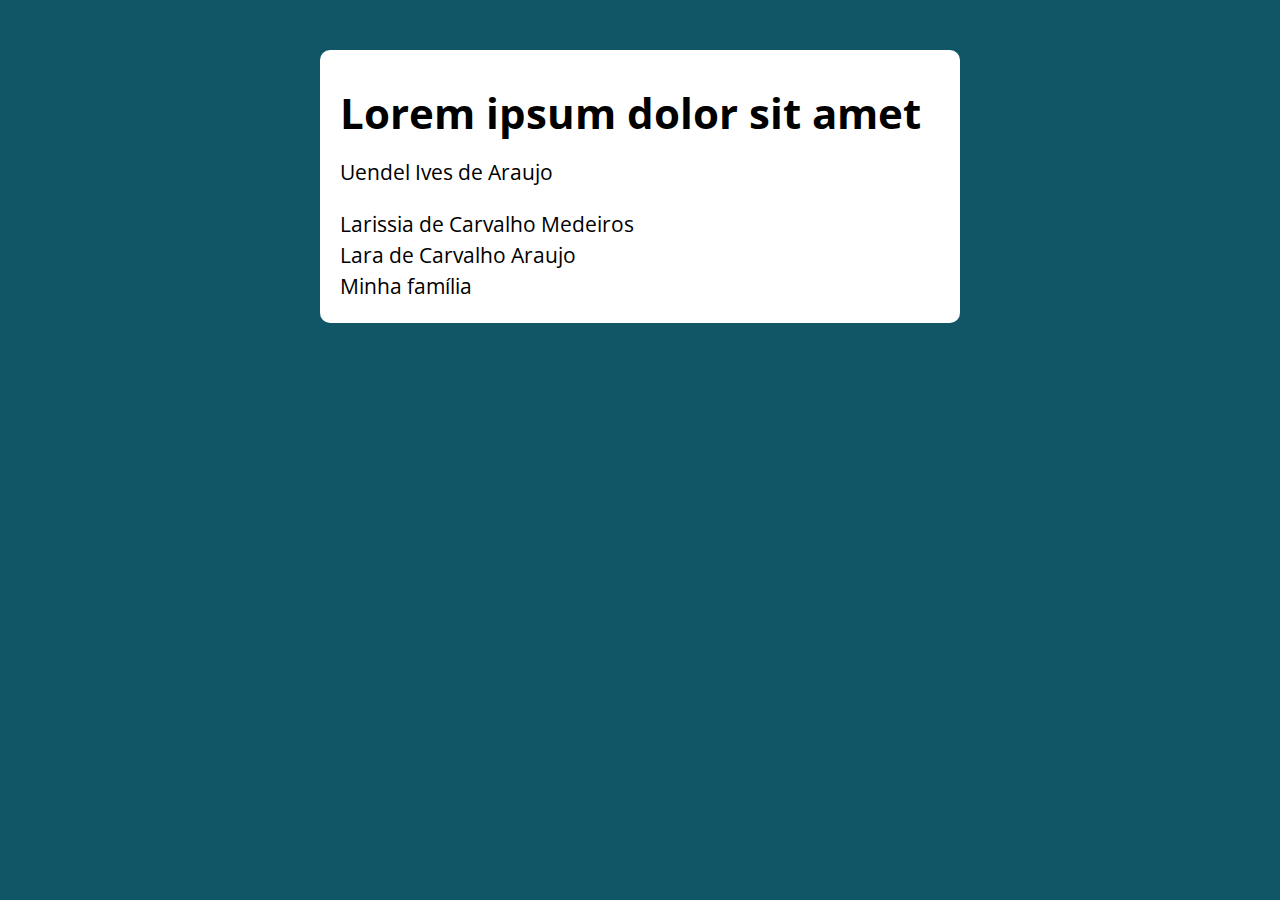
<file: ExercicioComFor/index.html>
<!DOCTYPE html>
<html lang="pt-BR">

<head>
  <meta charset="UTF-8">
  <meta name="viewport" content="width=device-width, initial-scale=1.0">
  <meta http-equiv="X-UA-Compatible" content="ie=edge">
  <title>Modelo</title>
  <link rel="stylesheet" href="./assets/css/style.css">
</head>

<body>

  <section class="container">
    <h1>Lorem ipsum dolor sit amet</h1>

  </section>

  <script src="./assets/js/main.js"></script>
</body>

</html>
</file>
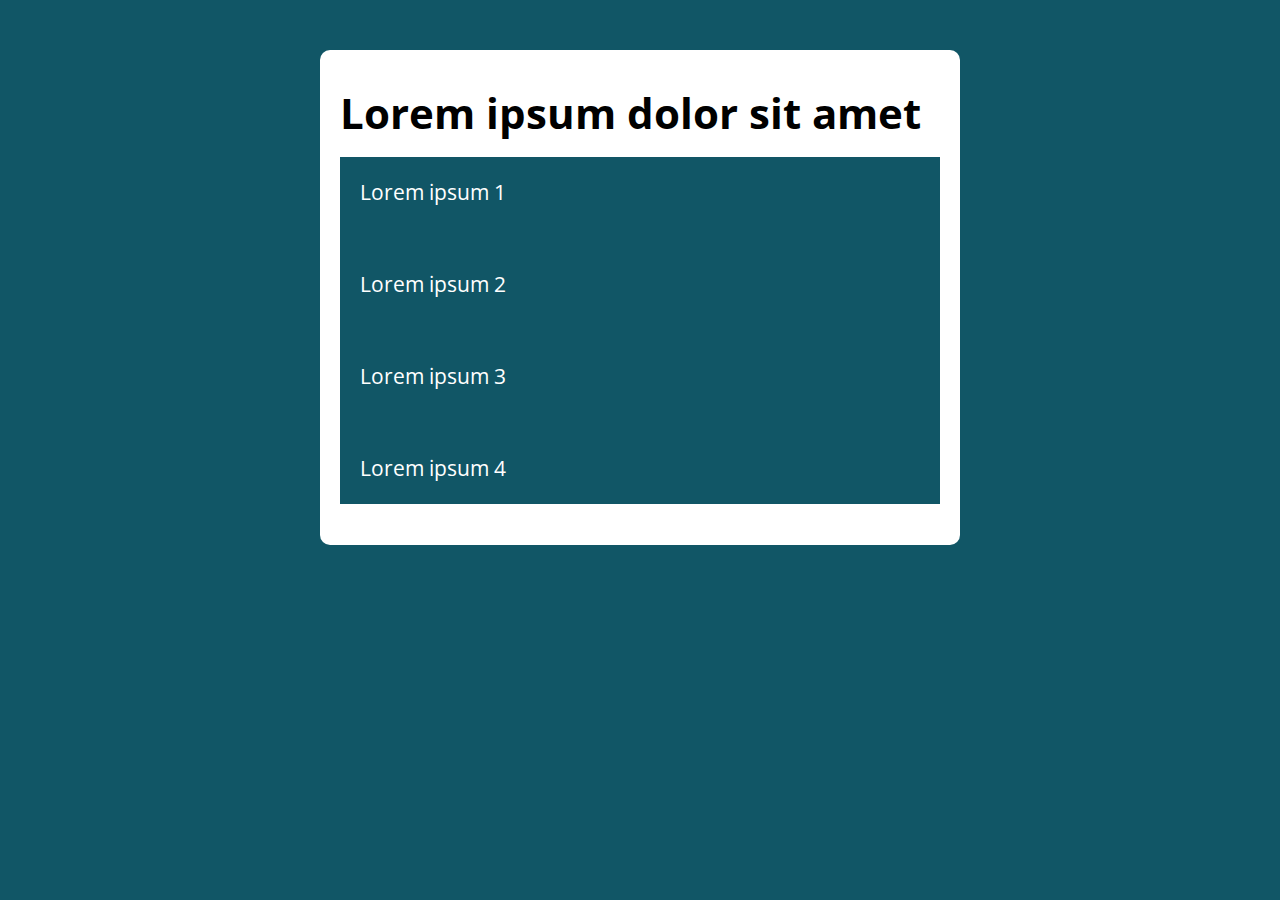
<file: ExercicioComNodeList/index.html>
<!DOCTYPE html>
<html lang="pt-BR">

<head>
  <meta charset="UTF-8">
  <meta name="viewport" content="width=device-width, initial-scale=1.0">
  <meta http-equiv="X-UA-Compatible" content="ie=edge">
  <title>Modelo</title>
  <link rel="stylesheet" href="./assets/css/style.css">
</head>

<body>

  <section class="container">
    <h1>Lorem ipsum dolor sit amet</h1>
    <div class="paragrafos">
      <p>Lorem ipsum 1</p>
      <p>Lorem ipsum 2</p>
      <p>Lorem ipsum 3</p>
      <p>Lorem ipsum 4</p>
    </div>
  </section>

  <script src="./assets/js/main.js"></script>
</body>

</html>
</file>
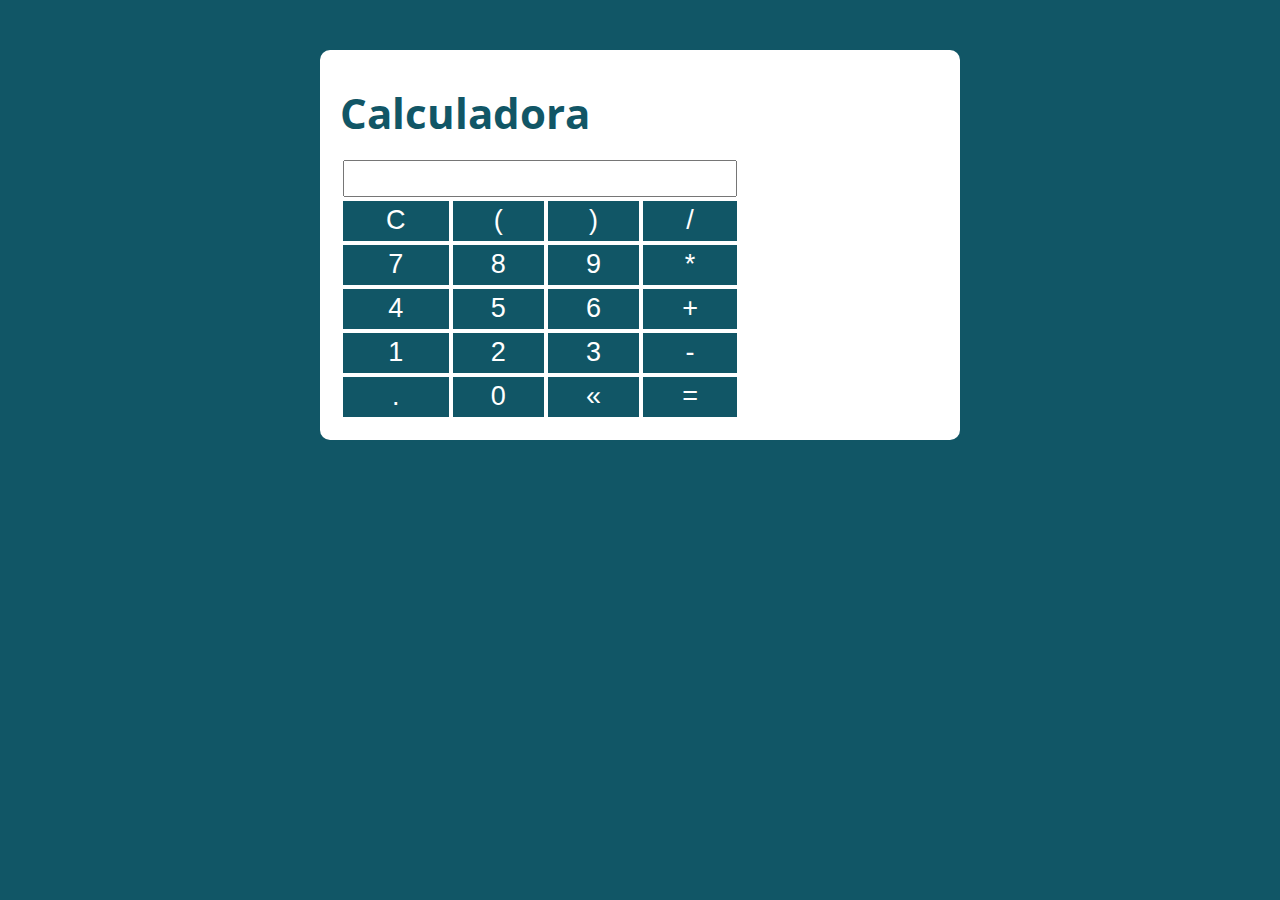
<file: ExercicioConstructorFunction/index.html>
<!DOCTYPE html>
<html lang="pt-BR">

<head>
  <meta charset="UTF-8" />
  <meta name="viewport" content="width=device-width, initial-scale=1.0" />
  <meta http-equiv="X-UA-Compatible" content="ie=edge" />
  <title>Calc Com FactoryFunction</title>
  <link rel="stylesheet" href="./assets/css/style.css" />
</head>

<body>
  <section class="container">
    <h1>Calculadora</h1>

    <table class="calculadora">
      <tr>
        <td colspan="4"><input type="text" class="display" /></td>
      </tr>

      <tr>
        <td><button class="btn btn-clear">C</button></td>
        <td><button class="btn btn-num">(</button></td>
        <td><button class="btn btn-num">)</button></td>
        <td><button class="btn btn-num">/</button></td>
      </tr>

      <tr>
        <td><button class="btn btn-num">7</button></td>
        <td><button class="btn btn-num">8</button></td>
        <td><button class="btn btn-num">9</button></td>
        <td><button class="btn btn-num">*</button></td>
      </tr>

      <tr>
        <td><button class="btn btn-num">4</button></td>
        <td><button class="btn btn-num">5</button></td>
        <td><button class="btn btn-num">6</button></td>
        <td><button class="btn btn-num">+</button></td>
      </tr>

      <tr>
        <td><button class="btn btn-num">1</button></td>
        <td><button class="btn btn-num">2</button></td>
        <td><button class="btn btn-num">3</button></td>
        <td><button class="btn btn-num">-</button></td>
      </tr>

      <tr>
        <td><button class="btn btn-num">.</button></td>
        <td><button class="btn btn-num">0</button></td>
        <td><button class="btn btn-del">&laquo;</button></td>
        <td><button class="btn btn-eq">=</button></td>
      </tr>
    </table>
  </section>

  <script src="./assets/js/main.js"></script>
</body>

</html>
</file>
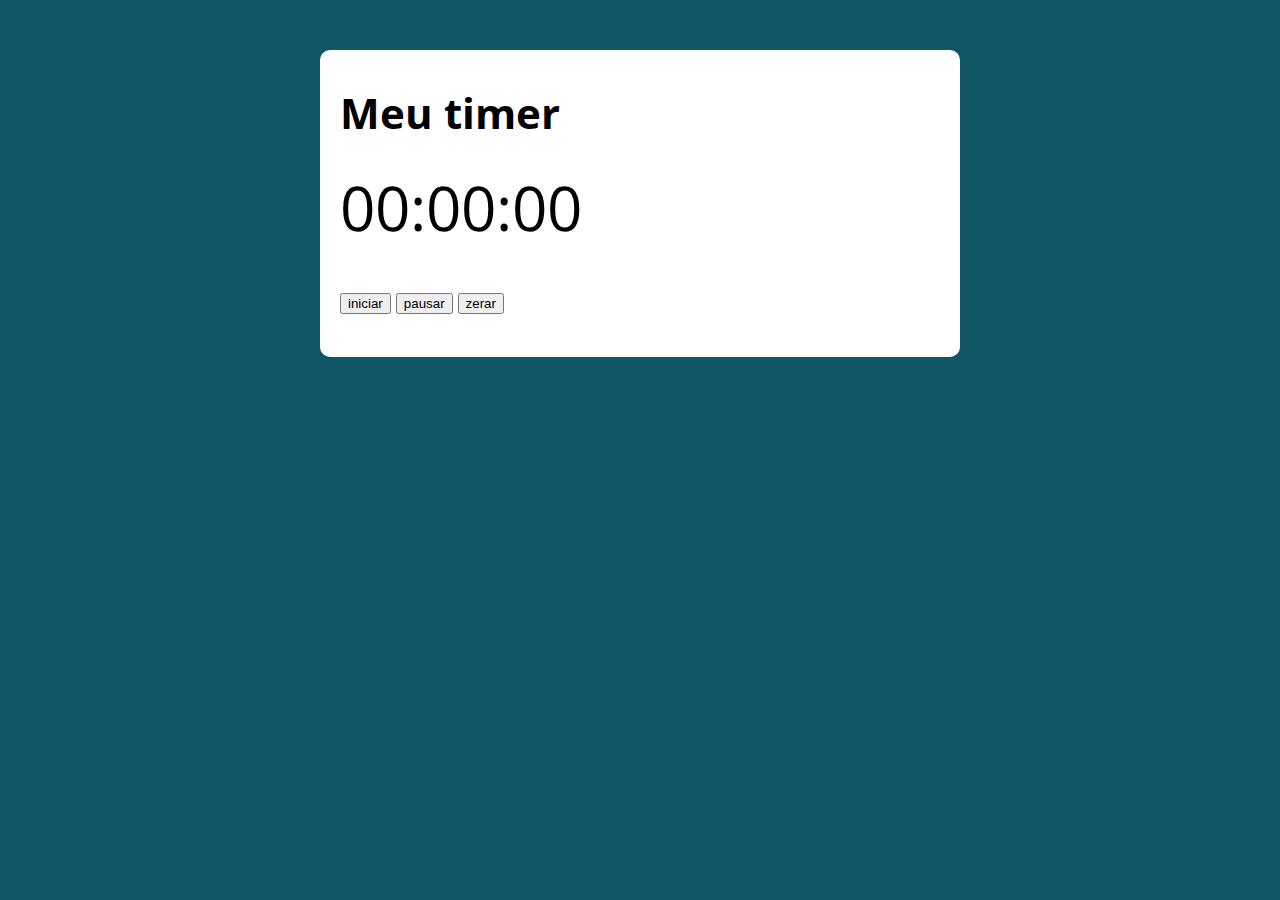
<file: ExercicioCronometro/index.html>
<!DOCTYPE html>
<html lang="pt-BR">

<head>
  <meta charset="UTF-8">
  <meta name="viewport" content="width=device-width, initial-scale=1.0">
  <meta http-equiv="X-UA-Compatible" content="ie=edge">
  <title>Modelo</title>
  <link rel="stylesheet" href="./assets/css/style.css">
</head>

<body>

  <section class="container">
    <h1>Meu timer</h1>
    <p class="relogio">00:00:00</p>
    <p>
      <button class="iniciar">iniciar</button>
      <button class="pausar">pausar</button>
      <button class="zerar">zerar</button>
    </p>
  </section>

  <script src="./assets/js/main.js"></script>
</body>

</html>
</file>
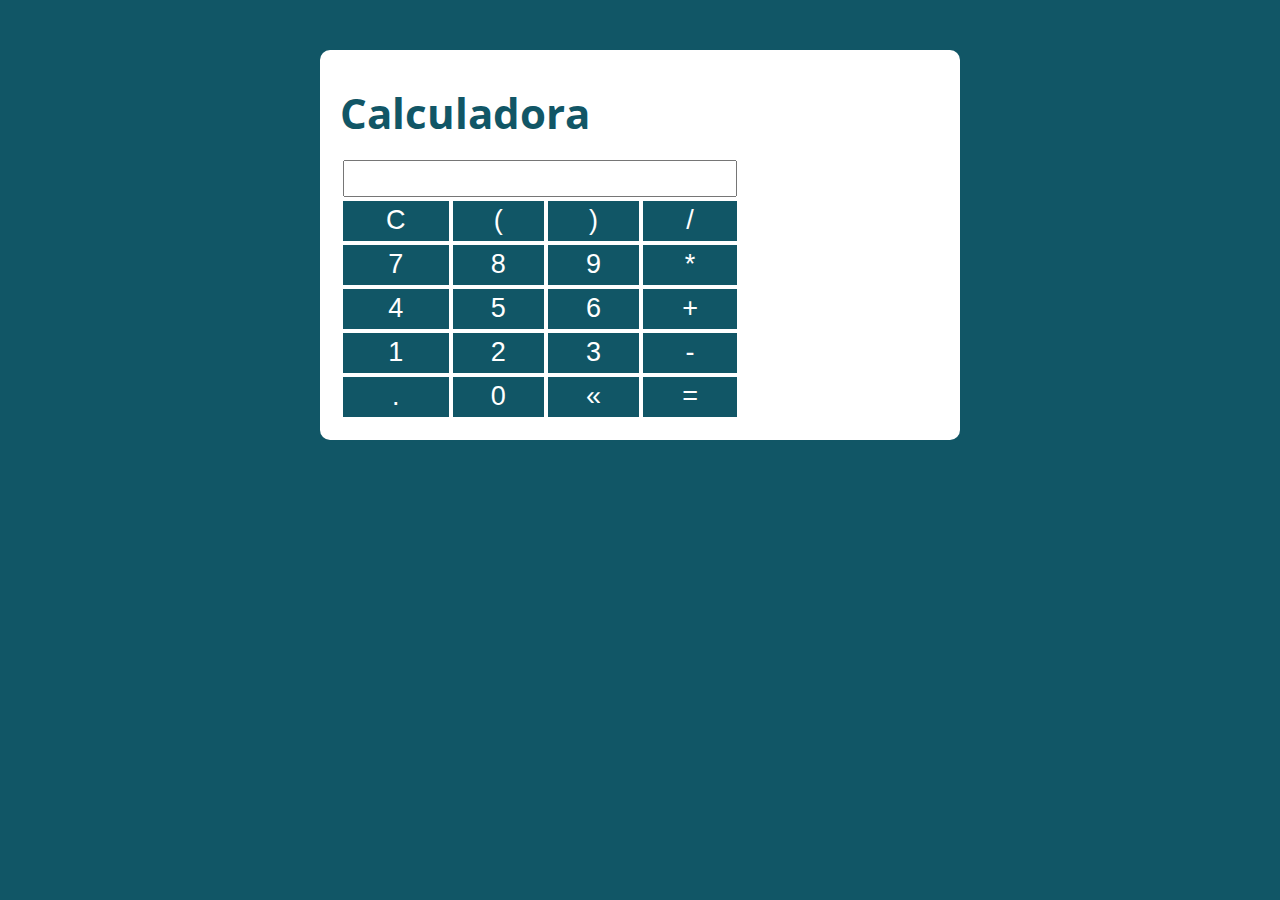
<file: ExercicioFactoryFunction/index.html>
<!DOCTYPE html>
<html lang="pt-BR">
  <head>
    <meta charset="UTF-8" />
    <meta name="viewport" content="width=device-width, initial-scale=1.0" />
    <meta http-equiv="X-UA-Compatible" content="ie=edge" />
    <title>Calc Com FactoryFunction</title>
    <link rel="stylesheet" href="./assets/css/style.css" />
  </head>

  <body>
    <section class="container">
      <h1>Calculadora</h1>

      <table class="calculadora">
        <tr>
          <td colspan="4"><input type="text" class="display" /></td>
        </tr>

        <tr>
          <td><button class="btn btn-clear">C</button></td>
          <td><button class="btn btn-num">(</button></td>
          <td><button class="btn btn-num">)</button></td>
          <td><button class="btn btn-num">/</button></td>
        </tr>

        <tr>
          <td><button class="btn btn-num">7</button></td>
          <td><button class="btn btn-num">8</button></td>
          <td><button class="btn btn-num">9</button></td>
          <td><button class="btn btn-num">*</button></td>
        </tr>

        <tr>
          <td><button class="btn btn-num">4</button></td>
          <td><button class="btn btn-num">5</button></td>
          <td><button class="btn btn-num">6</button></td>
          <td><button class="btn btn-num">+</button></td>
        </tr>

        <tr>
          <td><button class="btn btn-num">1</button></td>
          <td><button class="btn btn-num">2</button></td>
          <td><button class="btn btn-num">3</button></td>
          <td><button class="btn btn-num">-</button></td>
        </tr>

        <tr>
          <td><button class="btn btn-num">.</button></td>
          <td><button class="btn btn-num">0</button></td>
          <td><button class="btn btn-del">&laquo;</button></td>
          <td><button class="btn btn-eq">=</button></td>
        </tr>
      </table>
    </section>

    <script src="./assets/js/main.js"></script>
  </body>
</html>
</file>
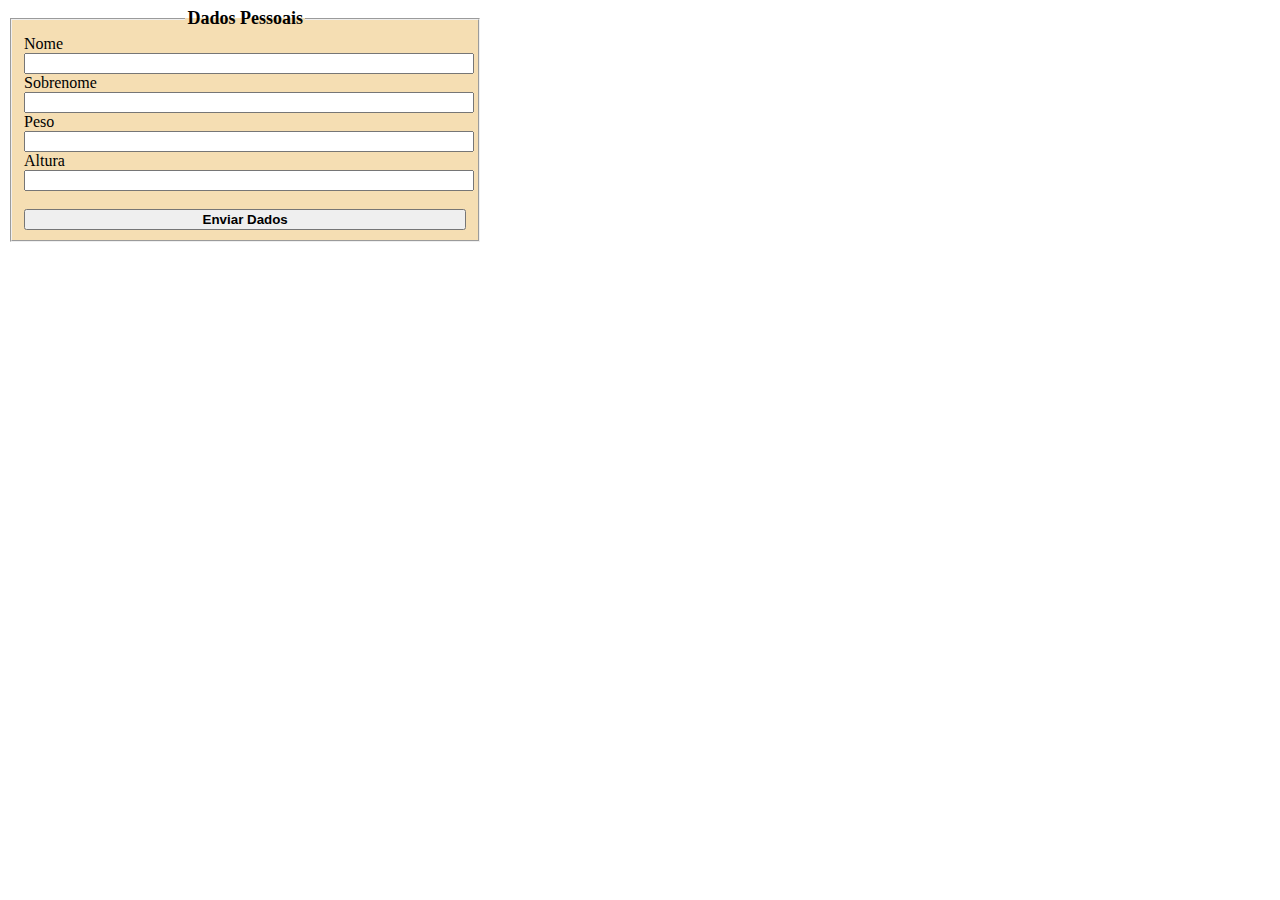
<file: ExercicioFuncoesArraysObjetos1/index.html>
<!DOCTYPE html>
<html lang="pt-BR">

<head>
    <meta charset="UTF-8">
    <meta name="viewport" content="width=device-width, initial-scale=1.0">
    <title>Func - Array - Object</title>
</head>

<body>
    <form method="post" class="formulario">
        <fieldset style="width: 35%; background-color: wheat;">
            <legend style="font-weight: bold; text-align: center; font-size: 18px;">Dados Pessoais</legend>
            <label for="nome">Nome</label>
            <br>
            <input type="text" name="nome" class="nome" style="width: 100%;">
            <br>
            <label for="sobrenome">Sobrenome</label>
            <br>
            <input type="text" name="sobrenome" class="sobrenome" style="width: 100%;">
            <br>
            <label for=" peso">Peso</label>
            <br>
            <input type="text" name="peso" class="peso" style="width: 100%;">
            <br>
            <label for=" altura">Altura</label>
            <br>
            <input type="text" name="altura" class="altura" style="width: 100%;">
            <br><br>
            <button style="width: 100%; font-weight: bold;">Enviar Dados</button>
        </fieldset>
    </form>

    <div class="resultado"></div>

    <script src=" script.js"></script>
</body>

</html>
</file>
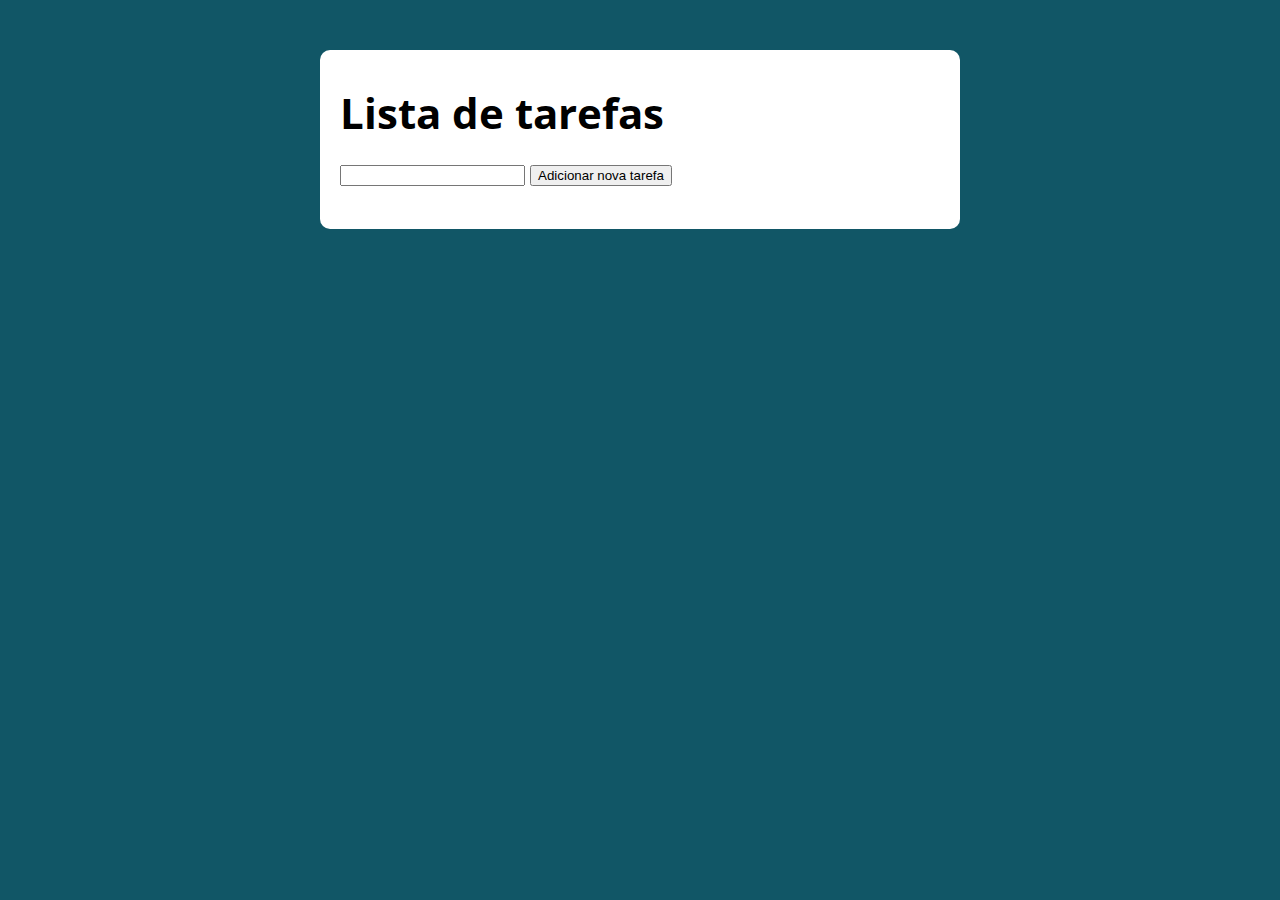
<file: ExercicioListaTarefas/index.html>
<!DOCTYPE html>
<html lang="pt-BR">

<head>
  <meta charset="UTF-8">
  <meta name="viewport" content="width=device-width, initial-scale=1.0">
  <meta http-equiv="X-UA-Compatible" content="ie=edge">
  <title>Modelo</title>
  <link rel="stylesheet" href="./assets/css/style.css">
</head>

<body>

  <section class="container">
    <h1>Lista de tarefas</h1>
    <p>
      <input type="text" class="input-tarefa">
      <button class="btn-tarefa">Adicionar nova tarefa</button>
    </p>

    <ol class="tarefas"></ol>
  </section>

  <script src="./assets/js/main.js"></script>
</body>

</html>
</file>
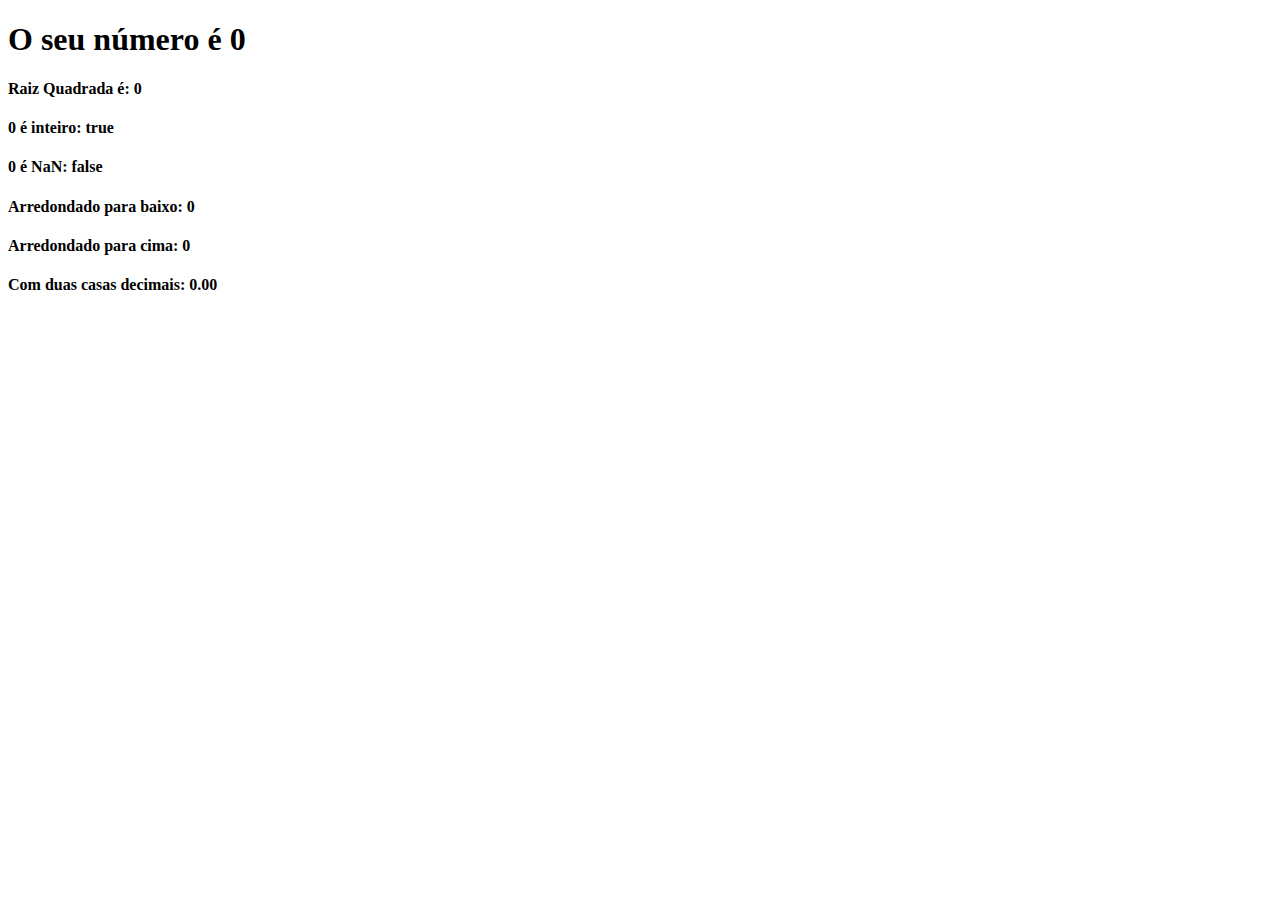
<file: ExercicioNumbersMath/index.html>
<!DOCTYPE html>
<html lang="pt-br">

<head>
    <meta charset="UTF-8">
    <meta name="viewport" content="width=device-width, initial-scale=1.0">
    <title>Numbers e Math</title>
</head>

<body>
    <section>
        <h1>O seu número é <span id="numero-titulo">0</span></h1>
        <div id="texto"> Texto </div>
    </section>

    <script src="NumbersMath.js"></script>
</body>

</html>
</file>
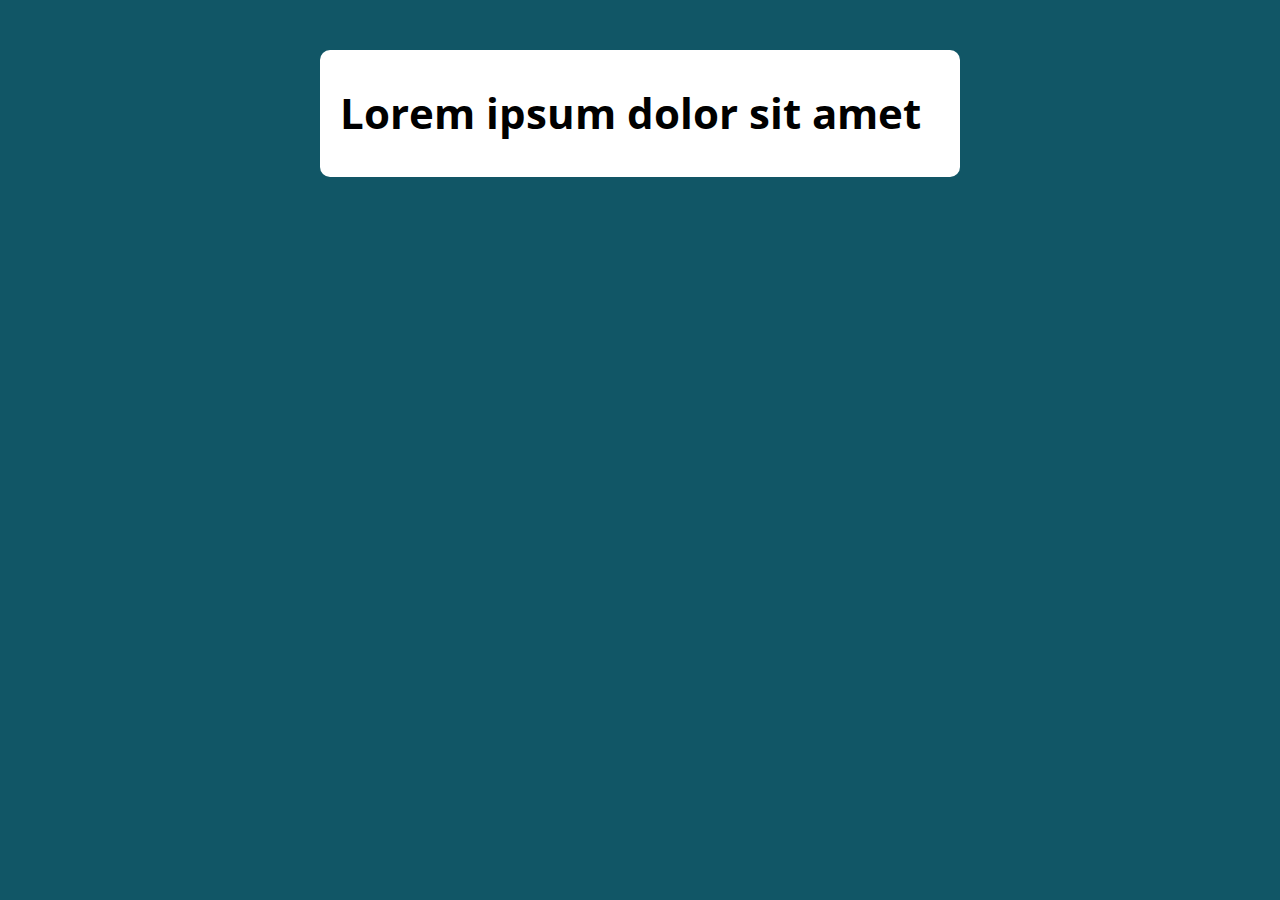
<file: ExercicioSwitchComDate/index.html>
<!DOCTYPE html>
<html lang="pt-BR">

<head>
  <meta charset="UTF-8">
  <meta name="viewport" content="width=device-width, initial-scale=1.0">
  <meta http-equiv="X-UA-Compatible" content="ie=edge">
  <title>Modelo</title>
  <link rel="stylesheet" href="./assets/css/style.css">
</head>

<body>

  <section class="container">
    <h1>Lorem ipsum dolor sit amet</h1>
  </section>

  <script src="assets/js/main.js"></script>
</body>

</html>
</file>
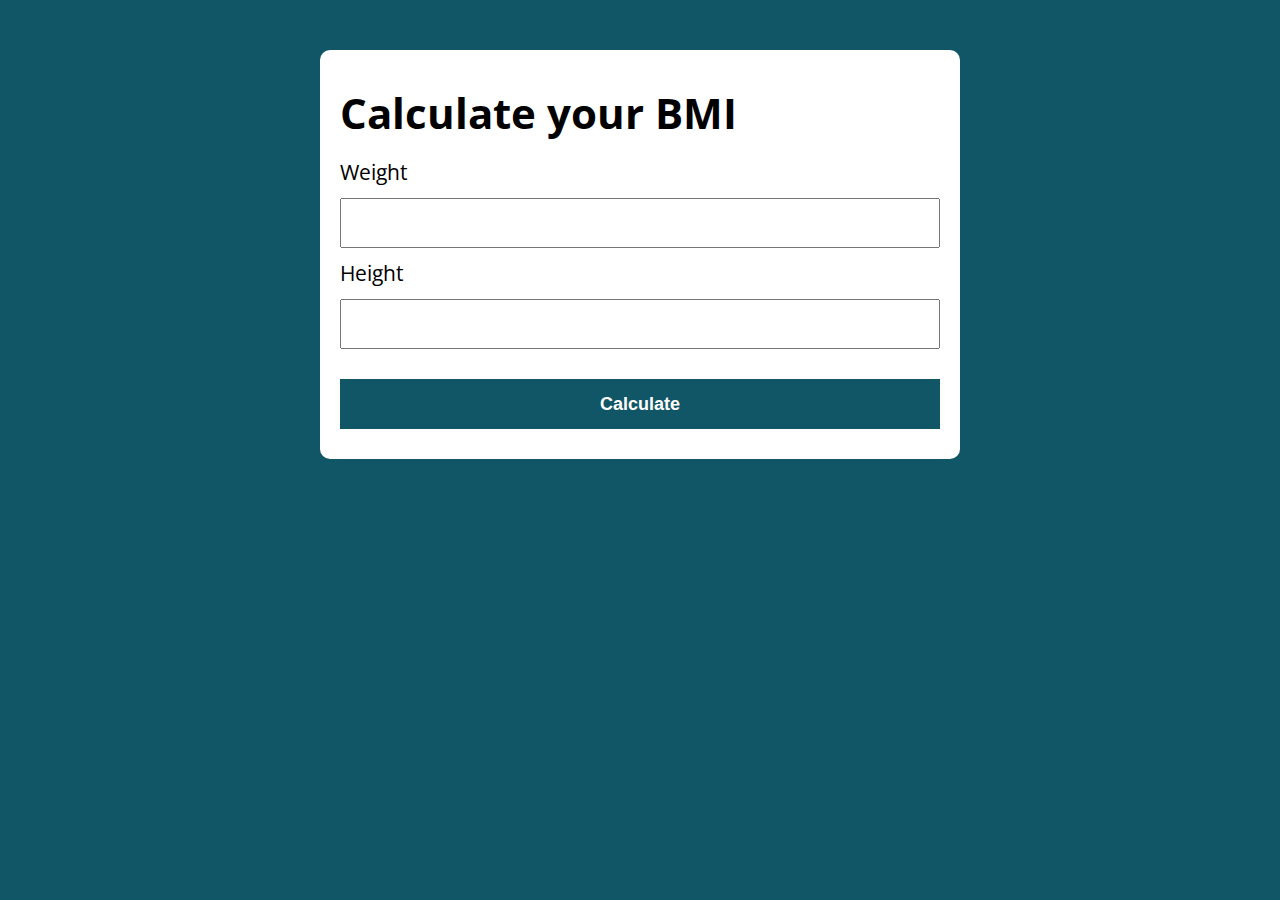
<file: ExercicioTabelaIMCmodeloDiferente/index.html>
<!DOCTYPE html>
<html lang="pt-BR">

<head>
  <meta charset="UTF-8">
  <meta name="viewport" content="width=device-width, initial-scale=1.0">
  <meta http-equiv="X-UA-Compatible" content="ie=edge">
  <title>Calculate your BMI</title>
  <link rel="stylesheet" href="./assets/css/style.css">
</head>

<body>

  <section class="container">
    <h1>Calculate your BMI</h1>
    <form action="/" id="form">
      <label for="weight">Weight</label>
      <input type="text" id="weight" name="weight">
      <label for="height">Height</label>
      <input type="text" id="height" name="height">
      <button type="submit">Calculate</button>
    </form>
    
    <div id="result">
      
    </div>

  </section>

  <script src="./assets/js/main.js"></script>
</body>

</html>
</file>
<file: ExercicioComFor/assets/css/style.css>
@import url('https://fonts.googleapis.com/css?family=Open+Sans:400,700&display=swap');
:root {
  --primary-color: rgb(17, 86, 102);
  --primary-color-darker: rgb(9, 48, 56);
}

* {
  box-sizing: border-box;
  outline: 0;
}

body {
  margin: 0;
  padding: 0;
  background: var(--primary-color);
  font-family: 'Open sans', sans-serif;
  font-size: 1.3em;
  line-height: 1.5em;
}

.container {
  max-width: 640px;
  margin: 50px auto;
  background: #fff;
  padding: 20px;
  border-radius: 10px;
}

form input, form label, form button {
  display: block;
  width: 100%;
  margin-bottom: 10px;
}

form input {
  font-size: 24px;
  height: 50px;
  padding: 0 20px;
}

form input:focus {
  outline: 1px solid var(--primary-color);
}

form button {
  border: none;
  background: var(--primary-color);
  color: #fff;
  font-size: 18px;
  font-weight: 700;
  height: 50px;
  cursor: pointer;
  margin-top: 30px;
}

form button:hover {
  background: var(--primary-color-darker);
}
</file>
<file: ExercicioComNodeList/assets/css/style.css>
@import url('https://fonts.googleapis.com/css?family=Open+Sans:400,700&display=swap');
:root {
  --primary-color: rgb(17, 86, 102);
  --primary-color-darker: rgb(9, 48, 56);
}

* {
  box-sizing: border-box;
  outline: 0;
}

body {
  margin: 0;
  padding: 0;
  background: var(--primary-color);
  font-family: 'Open sans', sans-serif;
  font-size: 1.3em;
  line-height: 1.5em;
}

.container {
  max-width: 640px;
  margin: 50px auto;
  background: #fff;
  padding: 20px;
  border-radius: 10px;
}

form input, form label, form button {
  display: block;
  width: 100%;
  margin-bottom: 10px;
}

form input {
  font-size: 24px;
  height: 50px;
  padding: 0 20px;
}

form input:focus {
  outline: 1px solid var(--primary-color);
}

form button {
  border: none;
  background: var(--primary-color);
  color: #fff;
  font-size: 18px;
  font-weight: 700;
  height: 50px;
  cursor: pointer;
  margin-top: 30px;
}

form button:hover {
  background: var(--primary-color-darker);
}
</file>
<file: ExercicioConstructorFunction/assets/css/style.css>
@import url("https://fonts.googleapis.com/css?family=Open+Sans:400,700&display=swap");
:root {
  --primary-color: rgb(17, 86, 102);
  --primary-color-darker: rgb(9, 48, 56);
}

* {
  box-sizing: border-box;
  outline: 0;
}

body {
  margin: 0;
  padding: 0;
  background: var(--primary-color);
  font-family: "Open sans", sans-serif;
  font-size: 1.3em;
  line-height: 1.5em;
}

.container {
  max-width: 640px;
  margin: 50px auto;
  background: #fff;
  padding: 20px;
  border-radius: 10px;
}

form input,
form label,
form button {
  display: block;
  width: 100%;
  margin-bottom: 10px;
}

form input {
  font-size: 24px;
  height: 50px;
  padding: 0 20px;
}

form input:focus {
  outline: 1px solid var(--primary-color);
}

form button {
  border: none;
  background: var(--primary-color);
  color: #fff;
  font-size: 18px;
  font-weight: 700;
  height: 50px;
  cursor: pointer;
  margin-top: 30px;
}

form button:hover {
  background: var(--primary-color-darker);
}

/**ESTILIZAÇÃO DA CALCULADORA**/
h1 {
  color: rgb(17, 86, 102);
}
h1:hover {
  color: darkseagreen;
}
.calculadora {
  width: 400px;
}

.display {
  font-size: 1.3em;
  width: 100%;
  text-align: right;
}

.btn {
  width: 100%;
  height: 40px;
  font-size: 1.3em;
  border: none;
  background-color: rgb(17, 86, 102);
  color: white;
  cursor: pointer;
}

.btn:hover {
  background-color: darkseagreen;
  color: black;
}
</file>
<file: ExercicioCronometro/assets/css/style.css>
@import url('https://fonts.googleapis.com/css?family=Open+Sans:400,700&display=swap');
:root {
  --primary-color: rgb(17, 86, 102);
  --primary-color-darker: rgb(9, 48, 56);
}

* {
  box-sizing: border-box;
  outline: 0;
}

body {
  margin: 0;
  padding: 0;
  background: var(--primary-color);
  font-family: 'Open sans', sans-serif;
  font-size: 1.3em;
  line-height: 1.5em;
}

.container {
  max-width: 640px;
  margin: 50px auto;
  background: #fff;
  padding: 20px;
  border-radius: 10px;
}

form input, form label, form button {
  display: block;
  width: 100%;
  margin-bottom: 10px;
}

form input {
  font-size: 24px;
  height: 50px;
  padding: 0 20px;
}

form input:focus {
  outline: 1px solid var(--primary-color);
}

form button {
  border: none;
  background: var(--primary-color);
  color: #fff;
  font-size: 18px;
  font-weight: 700;
  height: 50px;
  cursor: pointer;
  margin-top: 30px;
}

form button:hover {
  background: var(--primary-color-darker);
}
.relogio {
  font-size: 3em;
  color: black;
}
.iniciado{
  color: green;
}
.pausado {
  color: red;
}
.zerado{
  color: black;
}
</file>
<file: ExercicioFactoryFunction/assets/css/style.css>
@import url("https://fonts.googleapis.com/css?family=Open+Sans:400,700&display=swap");
:root {
  --primary-color: rgb(17, 86, 102);
  --primary-color-darker: rgb(9, 48, 56);
}

* {
  box-sizing: border-box;
  outline: 0;
}

body {
  margin: 0;
  padding: 0;
  background: var(--primary-color);
  font-family: "Open sans", sans-serif;
  font-size: 1.3em;
  line-height: 1.5em;
}

.container {
  max-width: 640px;
  margin: 50px auto;
  background: #fff;
  padding: 20px;
  border-radius: 10px;
}

form input,
form label,
form button {
  display: block;
  width: 100%;
  margin-bottom: 10px;
}

form input {
  font-size: 24px;
  height: 50px;
  padding: 0 20px;
}

form input:focus {
  outline: 1px solid var(--primary-color);
}

form button {
  border: none;
  background: var(--primary-color);
  color: #fff;
  font-size: 18px;
  font-weight: 700;
  height: 50px;
  cursor: pointer;
  margin-top: 30px;
}

form button:hover {
  background: var(--primary-color-darker);
}

/**ESTILIZAÇÃO DA CALCULADORA**/
h1 {
  color: rgb(17, 86, 102);
}
h1:hover {
  color: darkseagreen;
}
.calculadora {
  width: 400px;
}

.display {
  font-size: 1.3em;
  width: 100%;
  text-align: right;
}

.btn {
  width: 100%;
  height: 40px;
  font-size: 1.3em;
  border: none;
  background-color: rgb(17, 86, 102);
  color: white;
  cursor: pointer;
}

.btn:hover {
  background-color: darkseagreen;
  color: black;
}
</file>
<file: ExercicioListaTarefas/assets/css/style.css>
@import url('https://fonts.googleapis.com/css?family=Open+Sans:400,700&display=swap');
:root {
  --primary-color: rgb(17, 86, 102);
  --primary-color-darker: rgb(9, 48, 56);
}

* {
  box-sizing: border-box;
  outline: 0;
}

body {
  margin: 0;
  padding: 0;
  background: var(--primary-color);
  font-family: 'Open sans', sans-serif;
  font-size: 1.3em;
  line-height: 1.5em;
}

.container {
  max-width: 640px;
  margin: 50px auto;
  background: #fff;
  padding: 20px;
  border-radius: 10px;
}

form input, form label, form button {
  display: block;
  width: 100%;
  margin-bottom: 10px;
}

form input {
  font-size: 24px;
  height: 50px;
  padding: 0 20px;
}

form input:focus {
  outline: 1px solid var(--primary-color);
}

form button {
  border: none;
  background: var(--primary-color);
  color: #fff;
  font-size: 18px;
  font-weight: 700;
  height: 50px;
  cursor: pointer;
  margin-top: 30px;
}

form button:hover {
  background: var(--primary-color-darker);
}
</file>
<file: ExercicioSwitchComDate/assets/css/style.css>
@import url('https://fonts.googleapis.com/css?family=Open+Sans:400,700&display=swap');
:root {
  --primary-color: rgb(17, 86, 102);
  --primary-color-darker: rgb(9, 48, 56);
}

* {
  box-sizing: border-box;
  outline: 0;
}

body {
  margin: 0;
  padding: 0;
  background: var(--primary-color);
  font-family: 'Open sans', sans-serif;
  font-size: 1.3em;
  line-height: 1.5em;
}

.container {
  max-width: 640px;
  margin: 50px auto;
  background: #fff;
  padding: 20px;
  border-radius: 10px;
}

form input, form label, form button {
  display: block;
  width: 100%;
  margin-bottom: 10px;
}

form input {
  font-size: 24px;
  height: 50px;
  padding: 0 20px;
}

form input:focus {
  outline: 1px solid var(--primary-color);
}

form button {
  border: none;
  background: var(--primary-color);
  color: #fff;
  font-size: 18px;
  font-weight: 700;
  height: 50px;
  cursor: pointer;
  margin-top: 30px;
}

form button:hover {
  background: var(--primary-color-darker);
}
</file>
<file: ExercicioTabelaIMCmodeloDiferente/assets/css/style.css>
@import url('https://fonts.googleapis.com/css?family=Open+Sans:400,700&display=swap');
:root {
  --primary-color: rgb(17, 86, 102);
  --primary-color-darker: rgb(9, 48, 56);
}

* {
  box-sizing: border-box;
  outline: 0;
}

body {
  margin: 0;
  padding: 0;
  background: var(--primary-color);
  font-family: 'Open sans', sans-serif;
  font-size: 1.3em;
  line-height: 1.5em;
}

.container {
  max-width: 640px;
  margin: 50px auto;
  background: #fff;
  padding: 20px;
  border-radius: 10px;
}

form input, form label, form button {
  display: block;
  width: 100%;
  margin-bottom: 10px;
}

form input {
  font-size: 24px;
  height: 50px;
  padding: 0 20px;
}

form input:focus {
  outline: 1px solid var(--primary-color);
}

form button {
  border: none;
  background: var(--primary-color);
  color: #fff;
  font-size: 18px;
  font-weight: 700;
  height: 50px;
  cursor: pointer;
  margin-top: 30px;
}

form button:hover {
  background: var(--primary-color-darker);
}

.result-paragraph, .bad {
  background: rgb(109, 255, 182);
  padding: 10px 20px;
}

.bad {
  background: rgb(255, 100, 100);
}
</file>
